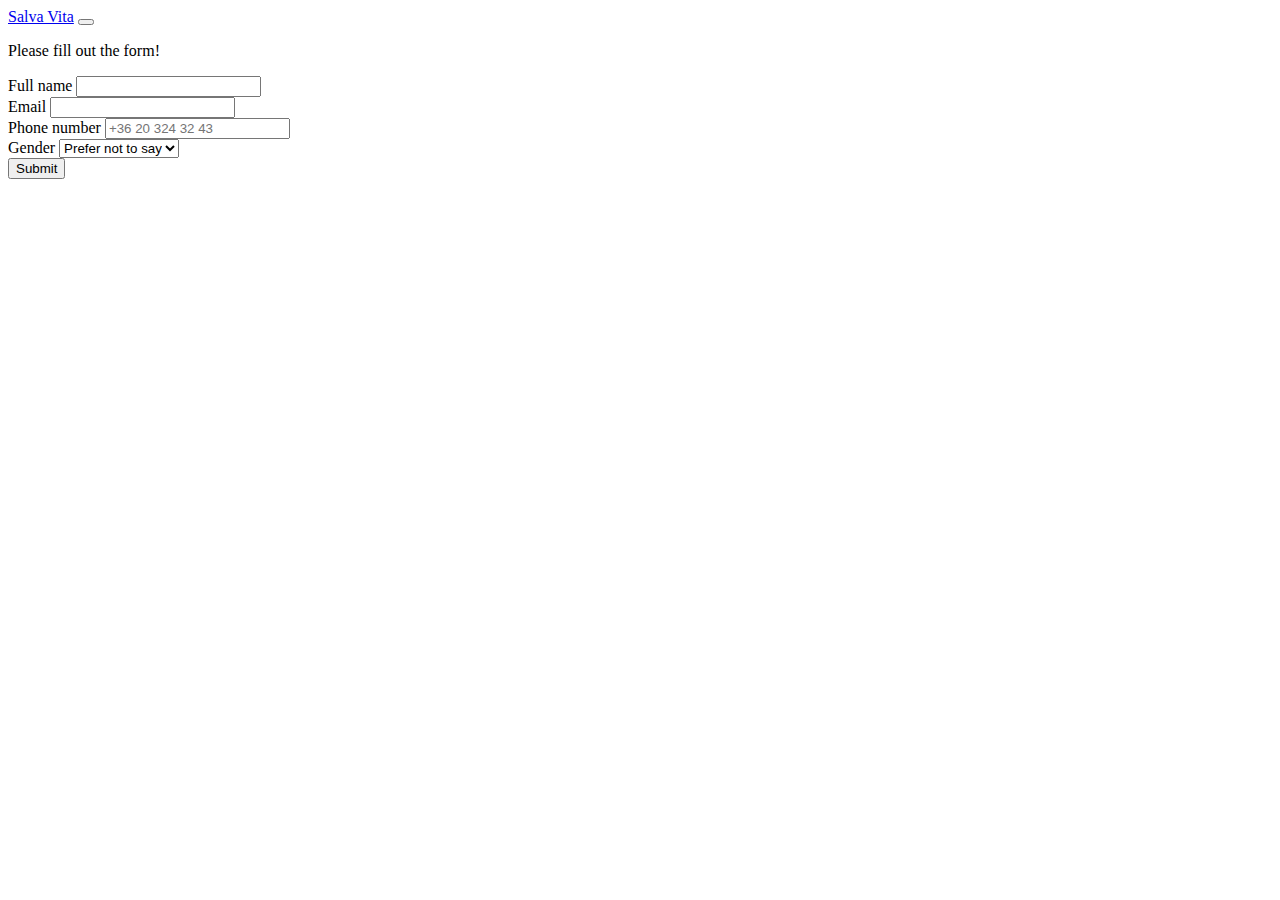
<file: morgan_stanley_frontend/html/form_page.html>
<!DOCTYPE html>
<html lang="en">
<head>
    <meta charset="UTF-8">
    <meta http-equiv="X-UA-Compatible" content="IE=edge">
    <meta name="viewport" content="width=device-width, initial-scale=1.0">
    <title>Document</title>
    <link href="https://cdn.jsdelivr.net/npm/bootstrap@5.2.1/dist/css/bootstrap.min.css" rel="stylesheet" integrity="sha384-iYQeCzEYFbKjA/T2uDLTpkwGzCiq6soy8tYaI1GyVh/UjpbCx/TYkiZhlZB6+fzT" crossorigin="anonymous">
    <script src="https://cdn.jsdelivr.net/npm/bootstrap@5.2.1/dist/js/bootstrap.bundle.min.js" integrity="sha384-u1OknCvxWvY5kfmNBILK2hRnQC3Pr17a+RTT6rIHI7NnikvbZlHgTPOOmMi466C8" crossorigin="anonymous"></script>
    <link rel="stylesheet" href="https://cdn.jsdelivr.net/npm/bootstrap-icons@1.9.1/font/bootstrap-icons.css">
    <link rel="stylesheet" href="./style.css">
</head>
<body>

    <header>
        <nav class="navbar navbar-expand-lg navbar-dark bg-primary">
          <div class="container">
            <a class="navbar-brand" href="#">Salva Vita</a>
            <button
              class="navbar-toggler"
              type="button"
              data-bs-toggle="collapse"
              data-bs-target="#navbarSupportedContent"
              aria-controls="navbarSupportedContent"
              aria-expanded="false"
              aria-label="Toggle navigation"
            >
          </div>
        </nav>
      </header>


    <div class="container m-5">
        <p class="lead fw-bolder">
          Please fill out the form!
        </p>
        <form class="user_form row g-3">
            <div class="col-md-12">
                <label for="inputName" class="form-label">Full name</label>
                <input type="text" class="form-value form-control" id="name" required>
              </div>
            <div class="col-md-12">
              <label for="inputEmail4" class="form-label">Email</label>
              <input type="email" class="form-value form-control" id="email" required>
            </div>
            <div class="col-12">
              <label for="inputPhone" class="form-label">Phone number</label>
              <input type="text" class="form-value form-control" id="phone1" placeholder="+36 20 324 32 43" required>
            </div>
            <div class="col-md-12">
              <label for="inputState" class="form-label">Gender</label>
              <select id="gender" class="form-value form-select">
                <option selected>Prefer not to say</option>
                <option>Male</option>
                <option>Female</option>
              </select>
            </div>
            <div class="col-12">
              <button type="submit" class="btn btn-primary">Submit</button>
            </div>
          </form>
    </div>

    <script src="../js/constants.js"></script>
    <script src="../js/events/events.js"></script>
    <script src="../js/rest_handlers.js"></script>
    <script src="../js/test_page_skeleton.js"></script>
    <script src="../js/form_page_logic.js"></script>
</body>
</html>
</file>
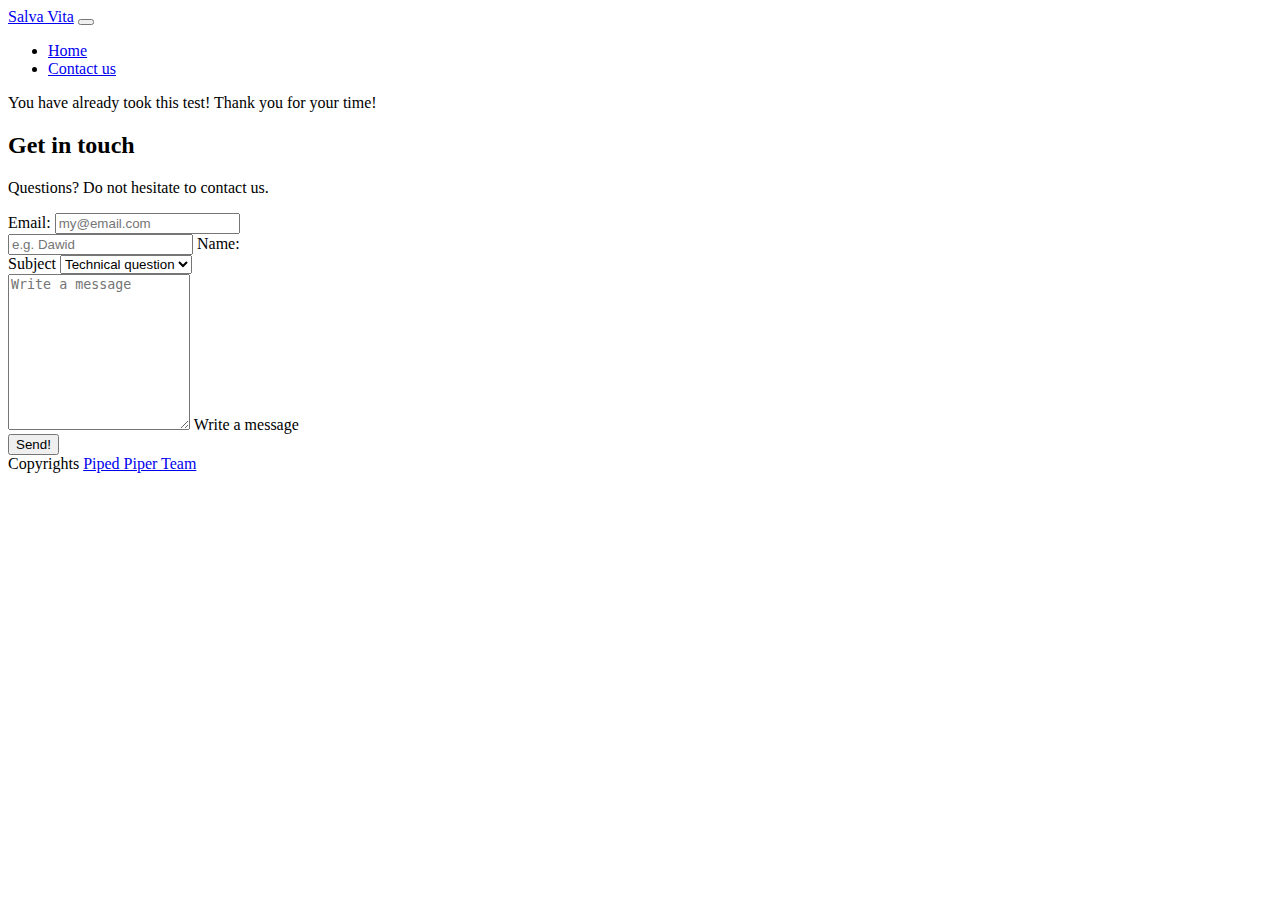
<file: morgan_stanley_frontend/html/Invalid_token_page.html>
<!DOCTYPE html>
<html lang="en">
  <head>
    <meta charset="UTF-8" />
    <meta http-equiv="X-UA-Compatible" content="IE=edge" />
    <meta name="viewport" content="width=device-width, initial-scale=1.0" />
    <title>Document</title>
    <link
      href="https://cdn.jsdelivr.net/npm/bootstrap@5.1.3/dist/css/bootstrap.min.css"
      rel="stylesheet"
      integrity="sha384-1BmE4kWBq78iYhFldvKuhfTAU6auU8tT94WrHftjDbrCEXSU1oBoqyl2QvZ6jIW3"
      crossorigin="anonymous"
    />
  </head>
  <body>
    <header>
      <nav class="navbar navbar-expand-lg navbar-dark bg-primary">
        <div class="container">
          <a class="navbar-brand" href="./home_page.html">Salva Vita</a>
          <button
            class="navbar-toggler"
            type="button"
            data-bs-toggle="collapse"
            data-bs-target="#navbarSupportedContent"
            aria-controls="navbarSupportedContent"
            aria-expanded="false"
            aria-label="Toggle navigation"
          >
            <span class="navbar-toggler-icon"></span>
          </button>
          <div class="collapse navbar-collapse" id="navbarSupportedContent">
            <ul class="navbar-nav me-auto mb-2 mb-lg-0">
              <li class="nav-item">
                <a class="nav-link active" aria-current="page" href="./home_page.html">Home</a>
              </li>
              <li class="nav-item">
                <a class="nav-link" href="./home_page.html#contact_area">Contact us</a>
              </li>
            </ul>
          </div>
        </div>
      </nav>
    </header>

    <main class="my-5">
      <div class="container">
        <div class="row m-5"></div>
        <div class="row m-5"></div>
        <div class="row m-5"></div>
        <div class="row my-5">
          <div class="col m-5">
            <div class="bg-secondary text-white my-3 mb-5 py-3 card text-center">
              <div class="card-body fw-bolder">
                You have already took this test! Thank you for your time!
              </div>
            </div>
          </div>
          <div class="row m-5"></div>
          <div class="row m-5"></div>
          <div class="row m-5"></div>
        </div>
        
        
        <div id="contact_area" class="text-center mt-5">
          <h2>Get in touch</h2>
          <p class="lead">Questions? Do not hesitate to contact us.</p>
        </div>
        <div class="row justify-content-center my-5">
          <div class="col-lg-6">
            <form action="">
              <label for="email" class="form-label">Email:</label>
              <input
                type="email"
                id="email"
                placeholder="my@email.com"
                class="form-control"
              />
              <div class="form-floating my-5">
                <input
                  type="name"
                  id="name"
                  placeholder="e.g. Dawid"
                  class="form-control"
                />
                <label for="name" class="form-label">Name:</label>
              </div>
              <label for="subject" class="form=label">Subject</label>
              <select name="subject" id="subject" class="form-select">
                <option value="pricing">Pricing</option>
                <option value="technical" selected>Technical question</option>
                <option value="other">Other</option>
              </select>

              <div class="form-floating my-5">
                <textarea
                  name="query"
                  id="query"
                  style="height: 150px"
                  class="form-control"
                  placeholder="Write a message"
                ></textarea>

                <label for="query">Write a message</label>
              </div>

              <div class="text-center">
                <button type="submit" class="btn btn-primary">Send!</button>
              </div>
            </form>
          </div>
        </div>
      </div>
    </main>
    <footer class="footer mt-auto py-3 bg-dark">
      <div class="container">
        <span class="text-muted"
          >Copyrights
          <a href="https://mdbootstrap.com">Piped Piper Team</a></span
        >
      </div>
    </footer>
    <script
      src="https://cdn.jsdelivr.net/npm/@popperjs/core@2.10.2/dist/umd/popper.min.js"
      integrity="sha384-7+zCNj/IqJ95wo16oMtfsKbZ9ccEh31eOz1HGyDuCQ6wgnyJNSYdrPa03rtR1zdB"
      crossorigin="anonymous"
    ></script>
    <script
      src="https://cdn.jsdelivr.net/npm/bootstrap@5.1.3/dist/js/bootstrap.min.js"
      integrity="sha384-QJHtvGhmr9XOIpI6YVutG+2QOK9T+ZnN4kzFN1RtK3zEFEIsxhlmWl5/YESvpZ13"
      crossorigin="anonymous"
    ></script>
  </body>
</html>
</file>
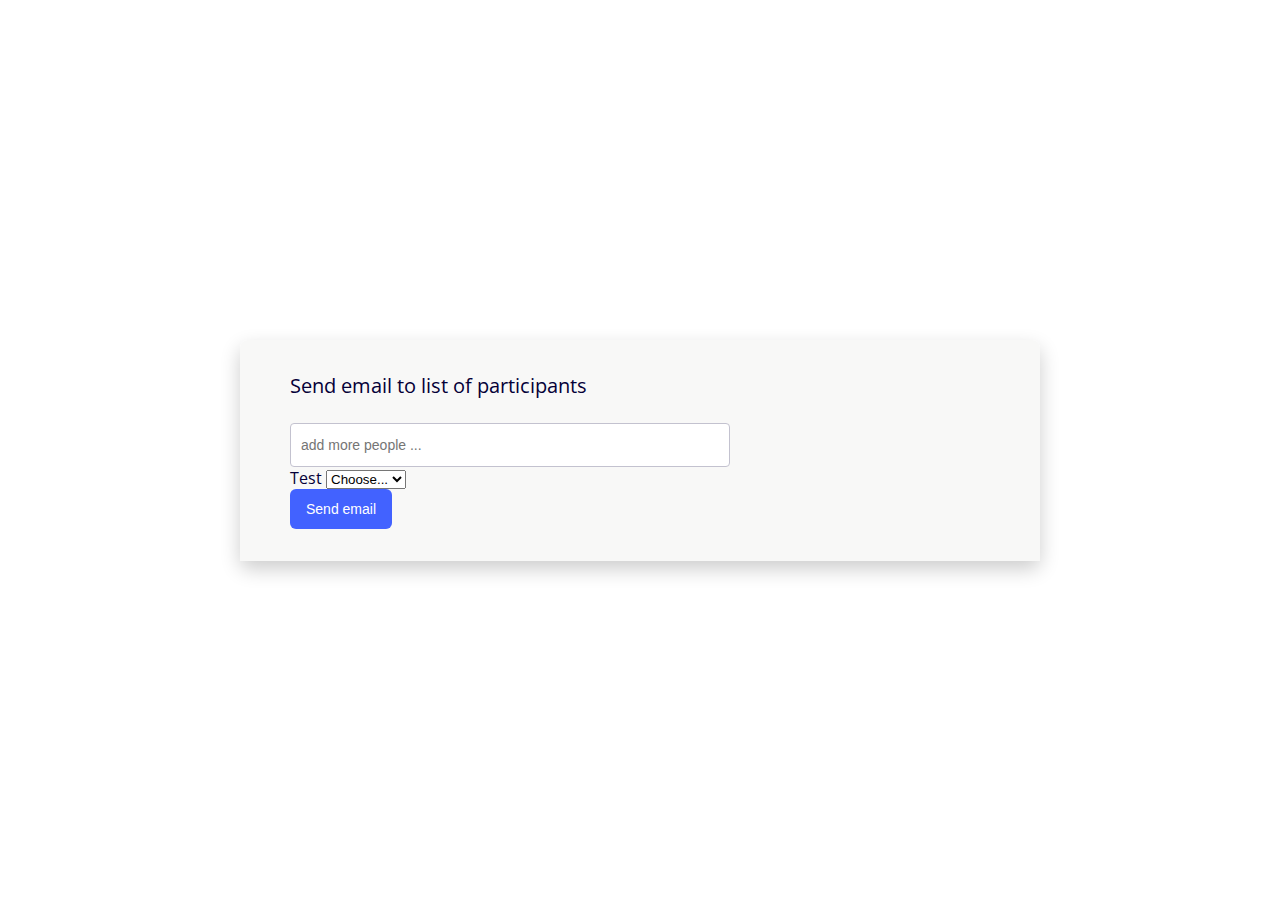
<file: morgan_stanley_frontend/html/send_email_page.html>
<!doctype html>
<html>
<head>
  <meta charset="utf-8">
  <title>emails input</title>
  <link rel="stylesheet" href="//fonts.googleapis.com/css?family=Open+Sans:300,400,600,700&amp;lang=en">
  <link rel="stylesheet" href="./css/app.css" type="text/css">
  <link rel="stylesheet" href="./css/lib/email.css" type="text/css">
  <link rel="icon" href="favicon.ico" type="image/x-icon" />
  <link
      href="https://cdn.jsdelivr.net/npm/bootstrap@5.2.1/dist/css/bootstrap.min.css"
      rel="stylesheet"
      integrity="sha384-iYQeCzEYFbKjA/T2uDLTpkwGzCiq6soy8tYaI1GyVh/UjpbCx/TYkiZhlZB6+fzT"
      crossorigin="anonymous"
    />
    <script
      src="https://cdn.jsdelivr.net/npm/bootstrap@5.2.1/dist/js/bootstrap.bundle.min.js"
      integrity="sha384-u1OknCvxWvY5kfmNBILK2hRnQC3Pr17a+RTT6rIHI7NnikvbZlHgTPOOmMi466C8"
      crossorigin="anonymous"
    ></script>
    <link
      rel="stylesheet"
      href="https://cdn.jsdelivr.net/npm/bootstrap-icons@1.9.1/font/bootstrap-icons.css"
    />
</head>
<body>
  <div class="container">
    <div class="card" style="width: 50rem">
      <div class="card-body">
        <h5 class="card-title">
            Send email to list of participants
        </h5>
        
        <div id="emails-input"></div>
        

        <div class="input-group mb-3 mt-5">
          <label class="input-group-text" for="inputGroupSelect01">Test</label>
          <select class="form-select" id="inputGroupSelect01">
            <option selected>Choose...</option>
          </select>
        </div>

        <button class='btn btn-primary mt-5' type="button" data-action='send-email'>Send email</button>
    </div>
    </div>
  </div>
  <script src="../js/constants.js"></script>
  <script src="../js/rest_handlers.js"></script>
  <script src="../js/utils/utils.js"></script>
  <script src="../js/utils/emails-input.js"></script>
  <script src="../js/send_email_page.js"></script>
</body>
</html>
</file>
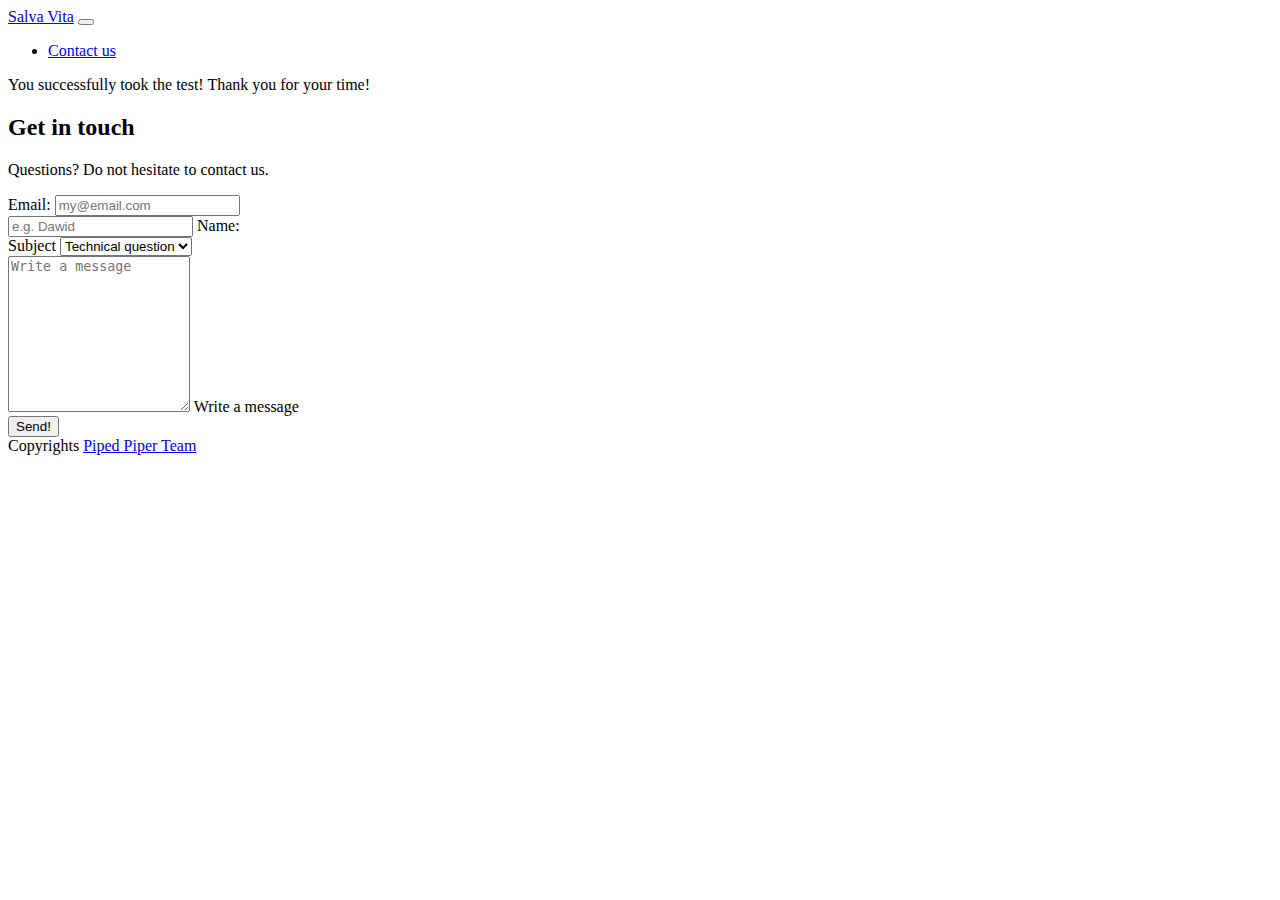
<file: morgan_stanley_frontend/html/test_completed_page.html>
<!DOCTYPE html>
<html lang="en">
  <head>
    <meta charset="UTF-8" />
    <meta http-equiv="X-UA-Compatible" content="IE=edge" />
    <meta name="viewport" content="width=device-width, initial-scale=1.0" />
    <title>Document</title>
    <link
      href="https://cdn.jsdelivr.net/npm/bootstrap@5.1.3/dist/css/bootstrap.min.css"
      rel="stylesheet"
      integrity="sha384-1BmE4kWBq78iYhFldvKuhfTAU6auU8tT94WrHftjDbrCEXSU1oBoqyl2QvZ6jIW3"
      crossorigin="anonymous"
    />
  </head>
  <body>
    <header>
      <nav class="navbar navbar-expand-lg navbar-dark bg-primary">
        <div class="container">
          <a class="navbar-brand" href="#">Salva Vita</a>
          <button
            class="navbar-toggler"
            type="button"
            data-bs-toggle="collapse"
            data-bs-target="#navbarSupportedContent"
            aria-controls="navbarSupportedContent"
            aria-expanded="false"
            aria-label="Toggle navigation"
          >
            <span class="navbar-toggler-icon"></span>
          </button>
          <div class="collapse navbar-collapse" id="navbarSupportedContent">
            <ul class="navbar-nav me-auto mb-2 mb-lg-0">
              <li class="nav-item">
                <a class="nav-link" href="#contact_area">Contact us</a>
              </li>
            </ul>
          </div>
        </div>
      </nav>
    </header>

    <main class="my-5">
      <div class="container">
        <div class="row m-5"></div>
        <div class="row m-5"></div>
        <div class="row m-5"></div>
        <div class="row my-5">
          <div class="col m-5">
            <div class="bg-secondary text-white my-3 mb-5 py-3 card text-center">
              <div class="card-body fw-bolder">
                You successfully took the test! Thank you for your time!
              </div>
            </div>
          </div>
          <div class="row m-5"></div>
          <div class="row m-5"></div>
          <div class="row m-5"></div>
        </div>
        
        
        <div id="contact_area" class="text-center mt-5">
          <h2>Get in touch</h2>
          <p class="lead">Questions? Do not hesitate to contact us.</p>
        </div>
        <div class="row justify-content-center my-5">
          <div class="col-lg-6">
            <form action="">
              <label for="email" class="form-label">Email:</label>
              <input
                type="email"
                id="email"
                placeholder="my@email.com"
                class="form-control"
              />
              <div class="form-floating my-5">
                <input
                  type="name"
                  id="name"
                  placeholder="e.g. Dawid"
                  class="form-control"
                />
                <label for="name" class="form-label">Name:</label>
              </div>
              <label for="subject" class="form=label">Subject</label>
              <select name="subject" id="subject" class="form-select">
                <option value="pricing">Pricing</option>
                <option value="technical" selected>Technical question</option>
                <option value="other">Other</option>
              </select>

              <div class="form-floating my-5">
                <textarea
                  name="query"
                  id="query"
                  style="height: 150px"
                  class="form-control"
                  placeholder="Write a message"
                ></textarea>

                <label for="query">Write a message</label>
              </div>

              <div class="text-center">
                <button type="submit" class="btn btn-primary">Send!</button>
              </div>
            </form>
          </div>
        </div>
      </div>
    </main>
    <footer class="footer mt-auto py-3 bg-dark">
      <div class="container">
        <span class="text-muted"
          >Copyrights
          <a href="https://mdbootstrap.com">Piped Piper Team</a></span
        >
      </div>
    </footer>
    <script
      src="https://cdn.jsdelivr.net/npm/@popperjs/core@2.10.2/dist/umd/popper.min.js"
      integrity="sha384-7+zCNj/IqJ95wo16oMtfsKbZ9ccEh31eOz1HGyDuCQ6wgnyJNSYdrPa03rtR1zdB"
      crossorigin="anonymous"
    ></script>
    <script
      src="https://cdn.jsdelivr.net/npm/bootstrap@5.1.3/dist/js/bootstrap.min.js"
      integrity="sha384-QJHtvGhmr9XOIpI6YVutG+2QOK9T+ZnN4kzFN1RtK3zEFEIsxhlmWl5/YESvpZ13"
      crossorigin="anonymous"
    ></script>
  </body>
</html>
</file>
<file: morgan_stanley_frontend/html/style.css>
.test1_main_container {
    background-color: #eddaa4 !important;
}

.test2_main_container {
    background-color: #c1ccd4 !important;
}

.padding-0 {
    padding-left:0 !important;
    padding-right:0 !important;
    padding-top:0 !important;
    padding-bottom:0 !important;
}

img {
    display: block;
    max-width: 100%;
    height: auto;
}

.proper {
    border-style: solid;
    border-color: brown;
    border-width: 0.2em;
}

.border-selected {
    filter: grayscale(100%) brightness(80%) sepia(300%) hue-rotate(50deg) saturate(500%);
}

.margin-0{
    margin-right:0 !important;
    margin-left:0 !important;
    margin-top:0 !important;
    margin-bottom:0 !important;
}

.pad-row-0 {
    padding-top:0 !important;
    padding-bottom:0 !important;
}

.pad-col-0 {
    padding-left:0 !important;
    padding-right:0 !important;
}

.pad-row-0 {
    padding-top:0 !important;
    padding-bottom:0 !important;
}

.pad-row-1 {
    padding-top:1 !important;
    padding-bottom:1 !important;
}

.mar-col-0{
    margin-right:0 !important;
    margin-left:0 !important;
}

.mar-row-0 {
    margin-top:0 !important;
    margin-bottom:0 !important;
}

.no-click {
    pointer-events: none;
}

.navbar {
    opacity: 1 !important;
}

.filtered {
    background: darkgreen;
 }
 
 .filtered>img {
    mix-blend-mode: screen;
    -webkit-filter: grayscale(100%) contrast(200%);
    filter: grayscale(100%) contrast(200%);
    opacity: 1;
 }

 .disabled {
    opacity: 0.5;
 }
</file>
<file: morgan_stanley_frontend/html/css/app.css>
html {
  height: 100%;
  font-family: 'Open Sans', sans-serif;
  font-size: 100%;
  font-weight: 400;
  color: #050038;
}

body {
  font-size: 1em;
  font-family: inherit;
  height: 100%;
  margin: 0;
}

.container {
  height: 100%;
  display: flex;
  align-items: center;
  flex-direction: column;
  justify-content: center;
}

.btn {
  border: none;
  cursor: pointer;
  padding: 0.5rem 1rem;
  font-size: 0.875rem;
  line-height: 1.5rem;
  color: #fff;
  background: #4262ff;
  border-radius: 0.375rem;
}

.btn:hover {
  background: #2946d0;
}

.push-right {
  margin-right: 1rem;
}

.card {
  border-radius: 0.5rem;
  box-shadow: 0 8px 20px rgba(0, 0, 0, 0.2);
  box-sizing: border-box;
}

.card .card-body {
  border-radius: 0.5rem 0.5rem 0 0;
  padding: 2rem 3.125rem;
  background: #f8f8f7;
}

.card .card-title {
  margin: 0;
  margin-bottom: 1.5rem;
  font-weight: 400;
  font-size: 1.25rem;
}

.card .card-footer {
  display: flex;
  border-radius: 0 0 0.5rem 0.5rem;
  padding: 1.5rem 3.125rem 2rem 3.125rem;
  background: #fff;
}

#emails-input {
  width: 27.5rem;
}
</file>
<file: morgan_stanley_frontend/html/css/lib/email.css>
.emails.emails-input {
  max-height: inherit;
  border-radius: 0.25rem;
  background: #fff;
  border: 1px solid #c3c2cf;
  box-sizing: border-box;
  padding: 0.375rem;
  line-height: 1.5rem;
  font-size: 0.875rem;
  cursor: text;
  overflow: auto;
}

.emails.emails-input .email-chip {
  box-sizing: border-box;
  position: relative;
  display: inline-block;
  background: rgba(102, 153, 255, 0.2);
  vertical-align: top;
  border-radius: 6.25rem;
  padding-left: 0.625rem;
  padding-right: 1.5rem;
  margin: 0.125rem;
  max-width: 100%;
  overflow: hidden;
}

.emails.emails-input .email-chip .content {
  display: inline-block;
  vertical-align: top;
  max-width: 100%;
  white-space: nowrap;
  overflow: hidden;
  text-overflow: ellipsis;
}

.emails.emails-input .email-chip .remove {
  text-decoration: none;
  color: inherit;
  text-align: center;
  position: absolute;
  cursor: pointer;
  width: 1rem;
  font-size: 1rem;
  user-select: none;
  -moz-user-select: none;
  -khtml-user-select: none;
  -webkit-user-select: none;
  -o-user-select: none;
}

.emails.emails-input .email-chip.invalid {
  background: #fff;
  border-bottom: 1px dashed #d92929;
  border-radius: 0;
  padding-left: 0;
  padding-right: 1rem;
}

.emails.emails-input input {
  border: 0;
  line-height: inherit;
  font-size: inherit;
  color: inherit;
  margin: 0.125rem;
}

.emails.emails-input input::placeholder,
.emails.emails-input input::-ms-input-placeholder,
.emails.emails-input input:-ms-input-placeholder {
  color: #c3c2cf;
  opacity: 1;
}

.emails.emails-input input:focus {
  outline: none;
}
</file>
